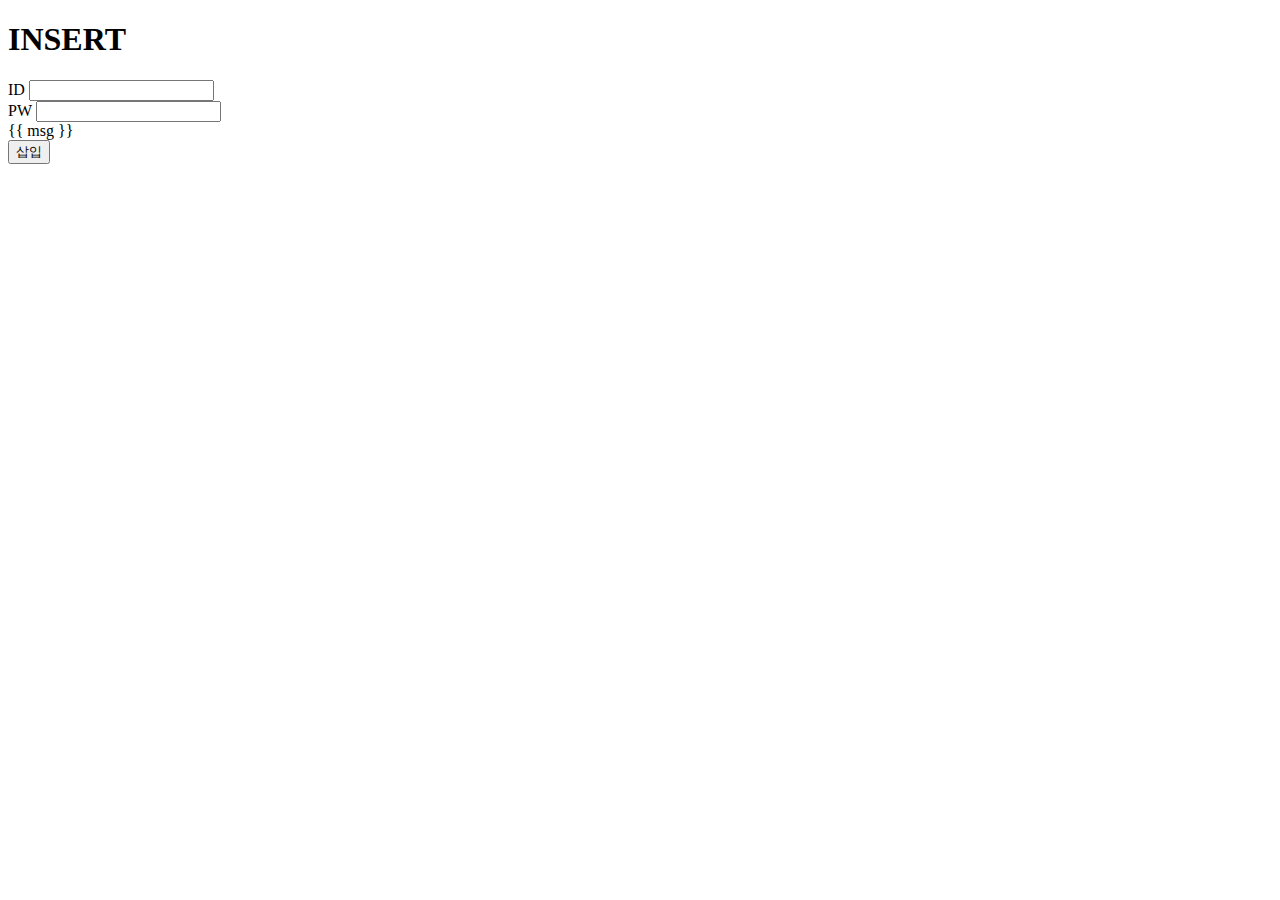
<file: flask_db_connect_html/app/templates/index.html>
<!DOCTYPE html>
<html lang="en">
<head>
    <meta charset="UTF-8">
    <meta name="viewport" content="width=device-width, initial-scale=1.0">
    <title>Document</title>
</head>
<body>
    <div class="function">
        <div id="insert">
            <h1>INSERT</h1>
            <form action='/insert' method='POST'>
                <div class="form-group">
                    <lable class="input-label" for=id>ID</lable>
                    <input type="text" class="input" name="id">
                </div>
                <div class="form-group">
                    <lable class="input-label" for=pw>PW</lable>
                    <input type="text" class="input" name="pw">
                </div>
                <div class="msg">{{ msg }}</div>
                <input type="submit" value="삽입">
            </form>
        </div>
    </div>
    <div class="function">
        <div id="delete">

        </div>
    </div>
    <div class="function">
        <div id="update">

        </div>
    </div>
    <div class="function">
        <div id="select">

        </div>
    </div>
</body>
</html>
</file>
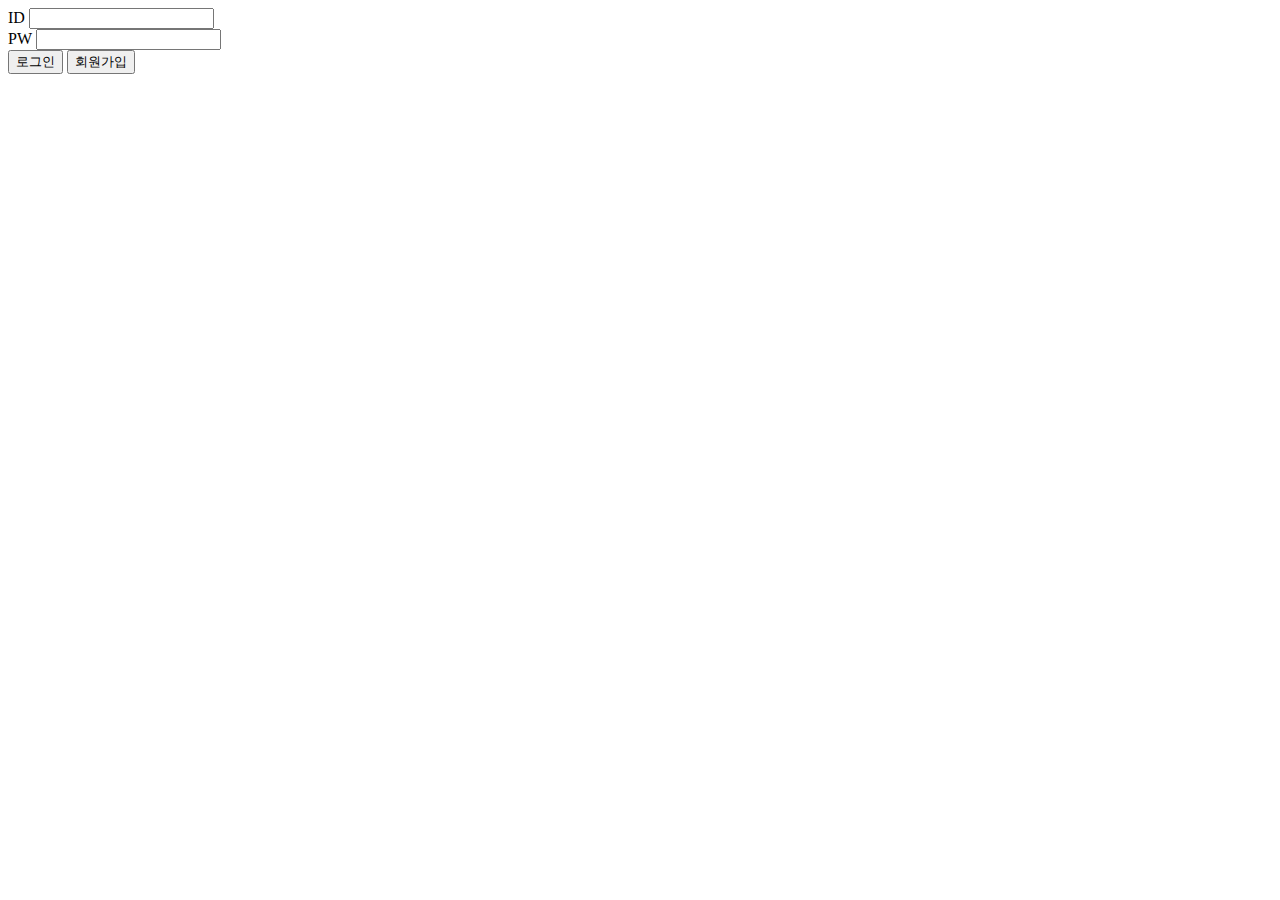
<file: flask_mongo_tutorial/app/templates/login.html>
<!DOCTYPE html>
<html lang="en">
<head>
    <meta charset="UTF-8">
    <meta name="viewport" content="width=device-width, initial-scale=1.0">
    <title>Login</title>
</head>
<body>
    <div>
        <form class='form' id='login' method="POST">
            <div class="form-group">
                <lable class="input-label" for=id>ID</lable>
                <input type="text" class="input" name="id">
            </div>
            <div class="form-group">
                <lable class="input-label" for=pw>PW</lable>
                <input type="text" class="input" name="pw">
            </div>
            <input type="submit" value='로그인' formaction="/login">
            <input type='submit' value="회원가입" formaction="/register">
        </form>
    </div>
    
</body>
</html>
</file>
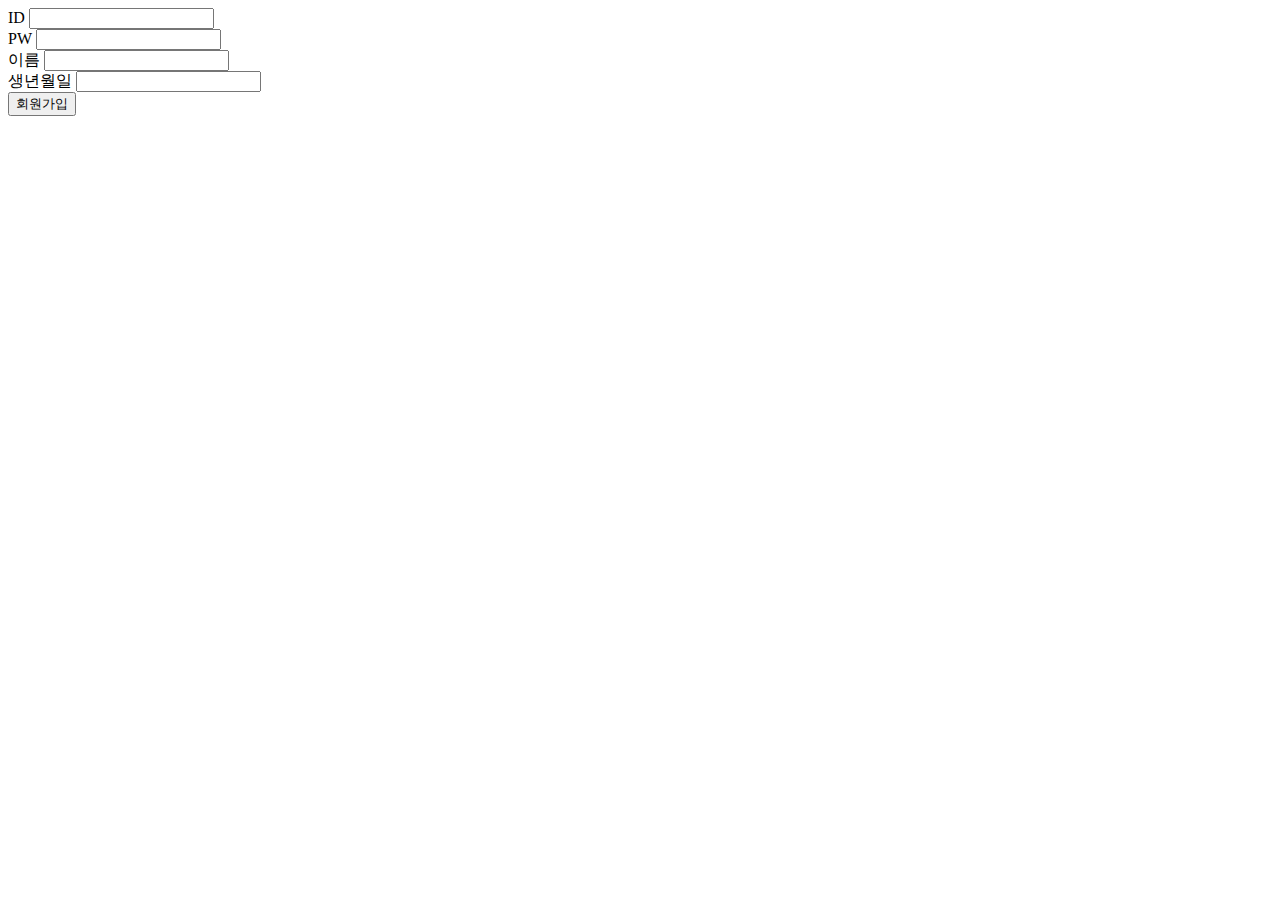
<file: flask_mongo_tutorial/app/templates/register.html>
<!DOCTYPE html>
<html lang="en">
<head>
    <meta charset="UTF-8">
    <meta name="viewport" content="width=device-width, initial-scale=1.0">
    <title>Login</title>
</head>
<body>
    <div>
        <form class='form' id='login' method="POST">
            <div class="form-group">
                <lable class="input-label" for=id>ID</lable>
                <input type="text" class="input" name="id">
            </div>
            <div class="form-group">
                <lable class="input-label" for=pw>PW</lable>
                <input type="text" class="input" name="pw">
            </div>
            <div class="form-group">
                <lable class="input-label" for=name>이름</lable>
                <input type="text" class="input" name="name">
            </div>
            <div class="form-group">
                <lable class="input-label" for=birth>생년월일</lable>
                <input type="text" class="input" name="birth">
            </div>
            <input type="submit" value='회원가입' formaction="/register">
        </form>
    </div>
    
</body>
</html>
</file>
